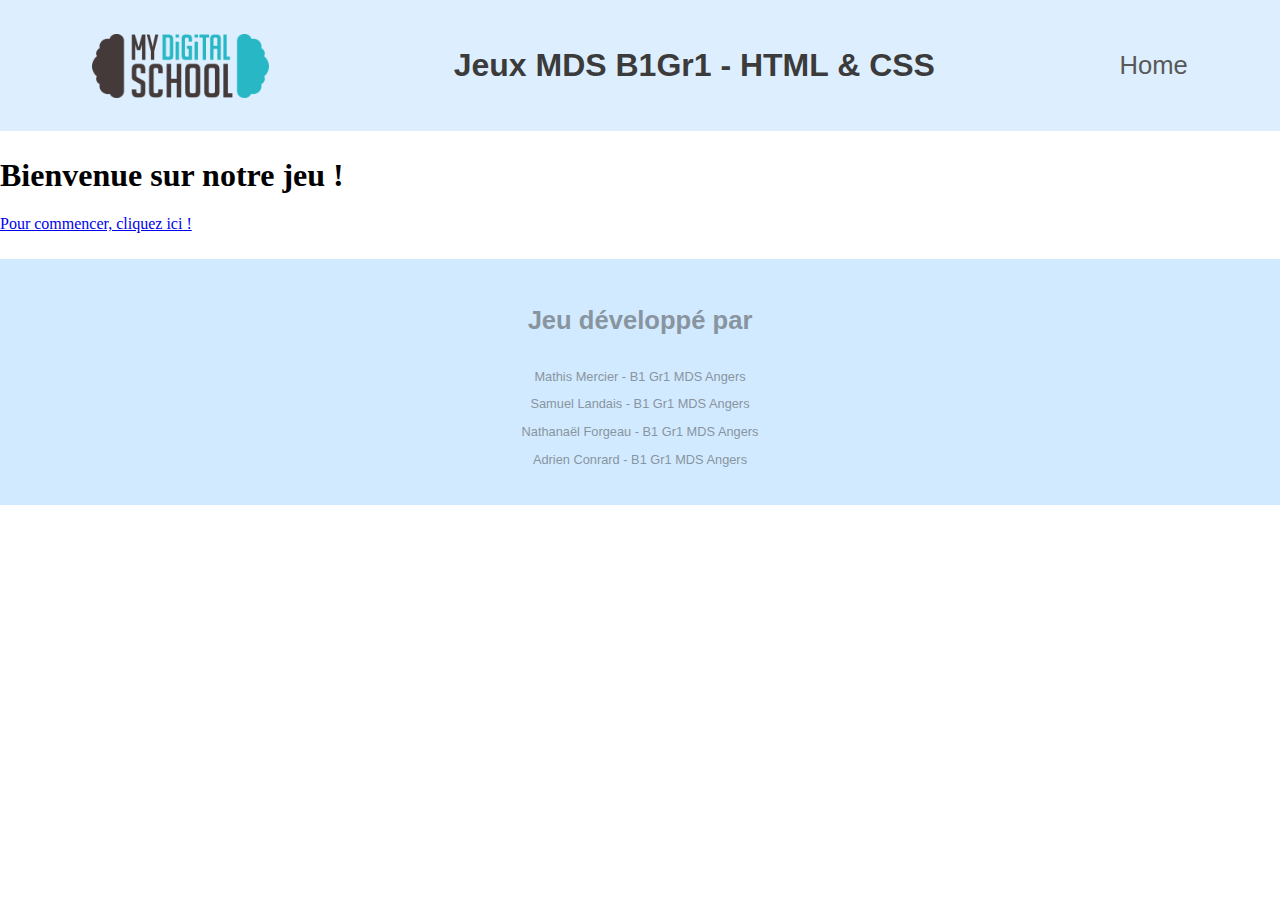
<file: index.html>
<!DOCTYPE html>
<html lang="fr">
<head>
    <meta charset="UTF-8">
    <link rel="stylesheet" href="styleHeader&Footer.css">
    <title>Jeu MDS B1Gr1</title>
</head>
<body>
    <header>
        <div id="header">
            <img class="logo" src="images/logo-mds.png">
            <h1 class="titre">Jeux MDS B1Gr1 - HTML & CSS</h1>
            <a class="menu" href="index.html">Home</a>
        </div>
    </header>

    <main>
        <h1>Bienvenue sur notre jeu !</h1>

        <a href="exercices/Exo1.html">Pour commencer, cliquez ici !</a>
    </main>

    <footer>
        <div class="footer">
            <h2 class="texte">Jeu développé par</h2>
            <p>Mathis Mercier - B1 Gr1 MDS Angers</p>
            <p>Samuel Landais - B1 Gr1 MDS Angers</p>
            <p>Nathanaël Forgeau - B1 Gr1 MDS Angers</p>
            <p>Adrien Conrard - B1 Gr1 MDS Angers</p>
        </div>
    </footer>
</body>
</html>
</file>
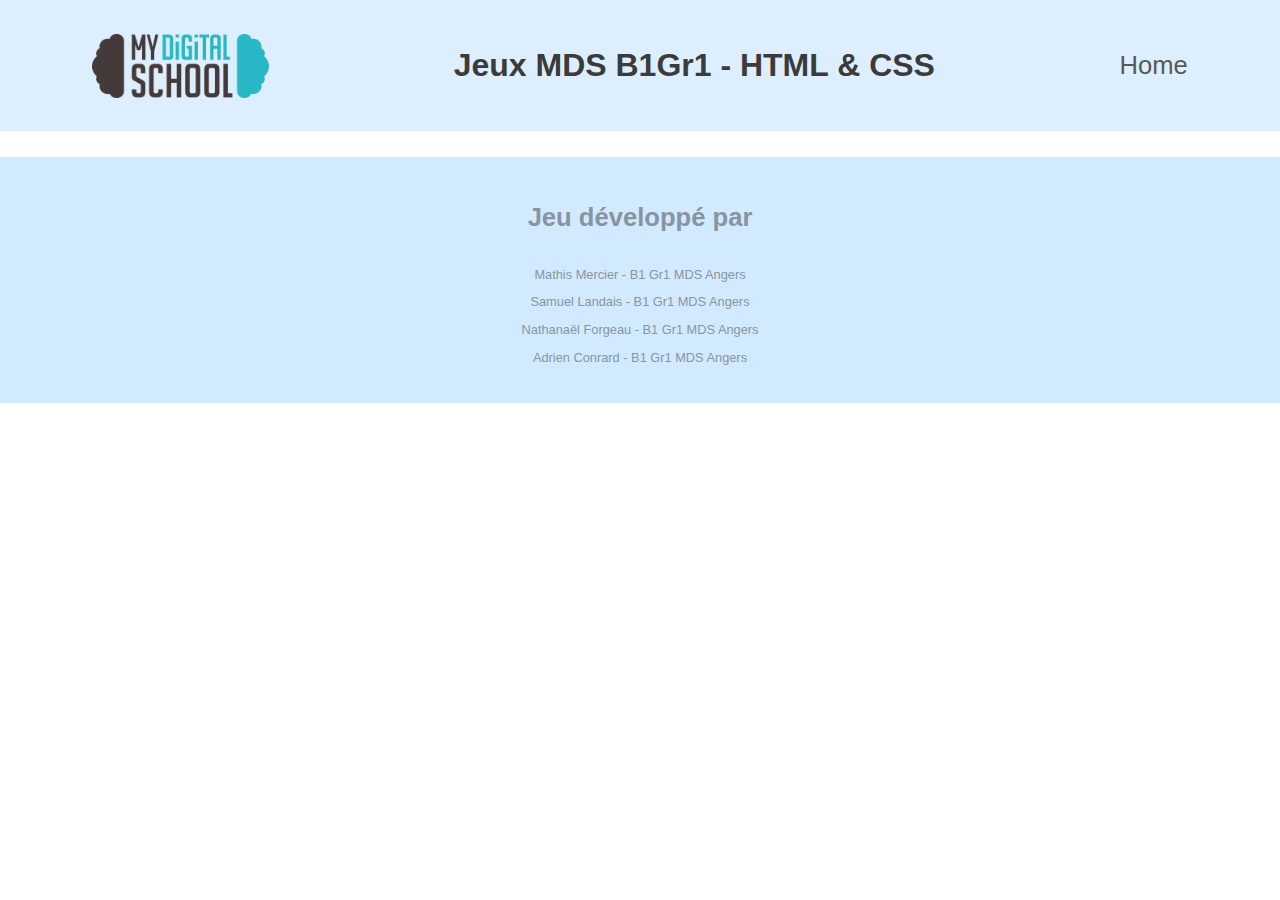
<file: Header&Footer.html>
<!DOCTYPE html>
<html lang="fr">
<head>
    <meta charset="UTF-8">
    <link rel="stylesheet" href="styleHeader&Footer.css">
    <title>Jeu MDS B1Gr1</title>
</head>
<body>
    <header>
        <div id="header">
            <img class="logo" src="images/logo-mds.png">
            <h1 class="titre">Jeux MDS B1Gr1 - HTML & CSS</h1>
            <a class="menu" href="index.html">Home</a>
        </div>
    </header>

    <main>
        
    </main>

    <footer>
        <div class="footer">
            <h2 class="texte">Jeu développé par</h2>
            <p>Mathis Mercier - B1 Gr1 MDS Angers</p>
            <p>Samuel Landais - B1 Gr1 MDS Angers</p>
            <p>Nathanaël Forgeau - B1 Gr1 MDS Angers</p>
            <p>Adrien Conrard - B1 Gr1 MDS Angers</p>
        </div>
    </footer>
</body>
</html>
</file>
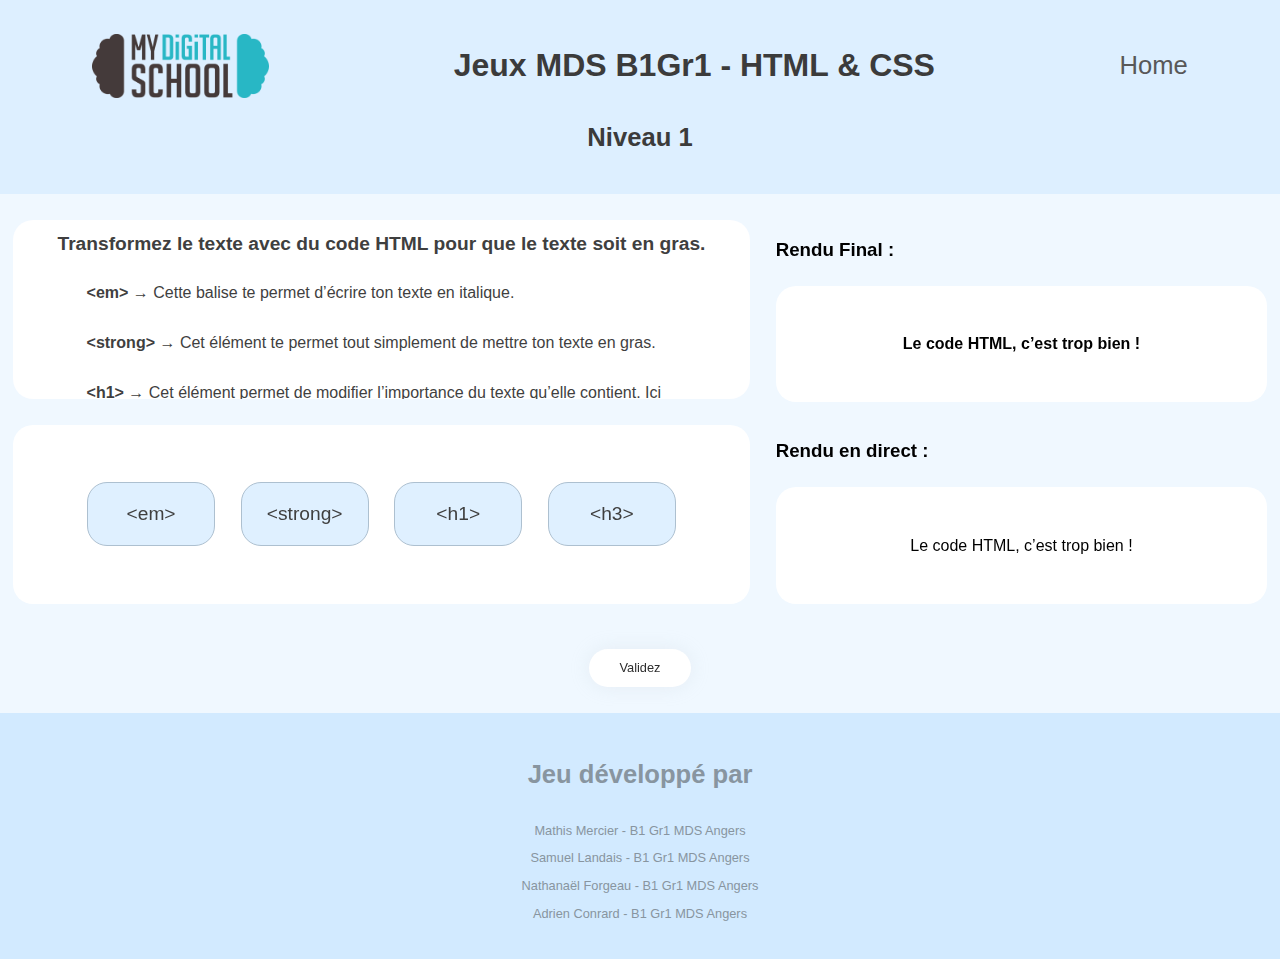
<file: exercices/Exo1.html>
<!DOCTYPE html>
<html lang="fr">
<head>
    <meta charset="UTF-8">
    <link rel="stylesheet" href="../styleHeader&Footer.css">
    <link rel="stylesheet" href="style/exo1.css">
    <script src="script/exo1.js" defer></script>
    <title>Jeu MDS B1Gr1</title>
</head>
<body>
    <header>
        <div id="header">
            <img class="logo" src="../images/logo-mds.png">
            <h1 class="titre">Jeux MDS B1Gr1 - HTML & CSS</h1>
            <a class="menu" href="../index.html">Home</a>
        </div>
        <div class="niveau">
            <h1>Niveau 1</h1>
        </div>
    </header>

    <main>
        <div class="contenu">
            <div class="game">
                <div class="explication white">
                    <h1 class="question">Transformez le texte avec du code HTML pour que le texte soit en gras.</h1>
                    <p><strong>&lt;em&gt;</strong> → Cette balise te permet d’écrire ton texte en italique.</p>
                    <p><strong>&lt;strong&gt;</strong> → Cet élément te permet tout simplement de mettre ton texte en gras.</p>
                    <p><strong>&lt;h1&gt;</strong> → Cet élément permet de modifier l’importance du texte qu’elle contient. Ici le texte va paraître en titre car on est en taille la plus élevée. Pour l’avoir en plus petit, il suffit de modifier le chiffre. La taille minimum est <strong>&lt;h6&gt;</strong>. </p>
                </div>
                <div class="interaction white">
                    <div class="button">
                        <button id="em">&lt;em&gt;</button>
                        <button id="strong">&lt;strong&gt;</button>
                        <button id="h1">&lt;h1&gt;</button>
                        <button id="h3">&lt;h3&gt;</button>
                    </div>
                </div>
            </div>
            <div class="rendu">
                <h3 class="final">Rendu Final : </h3>
                <div class="final white">
                    <p><strong>Le code HTML, c’est trop bien !</strong></p>
                </div>
                <h3 class="direct">Rendu en direct :</h3>
                <div class="direct white">
                    <p id="edit">Le code HTML, c’est trop bien !</p>
                </div>
            </div>
        </div>
        <div id="valider">
            <p id="send"></p>
            <input id="submit" type="submit" value="Validez" name="submit">
        </div>
    </main>

    <footer>
        <div class="footer">
            <h2 class="texte">Jeu développé par</h2>
            <p>Mathis Mercier - B1 Gr1 MDS Angers</p>
            <p>Samuel Landais - B1 Gr1 MDS Angers</p>
            <p>Nathanaël Forgeau - B1 Gr1 MDS Angers</p>
            <p>Adrien Conrard - B1 Gr1 MDS Angers</p>
        </div>
    </footer>
</body>
</html>
</file>
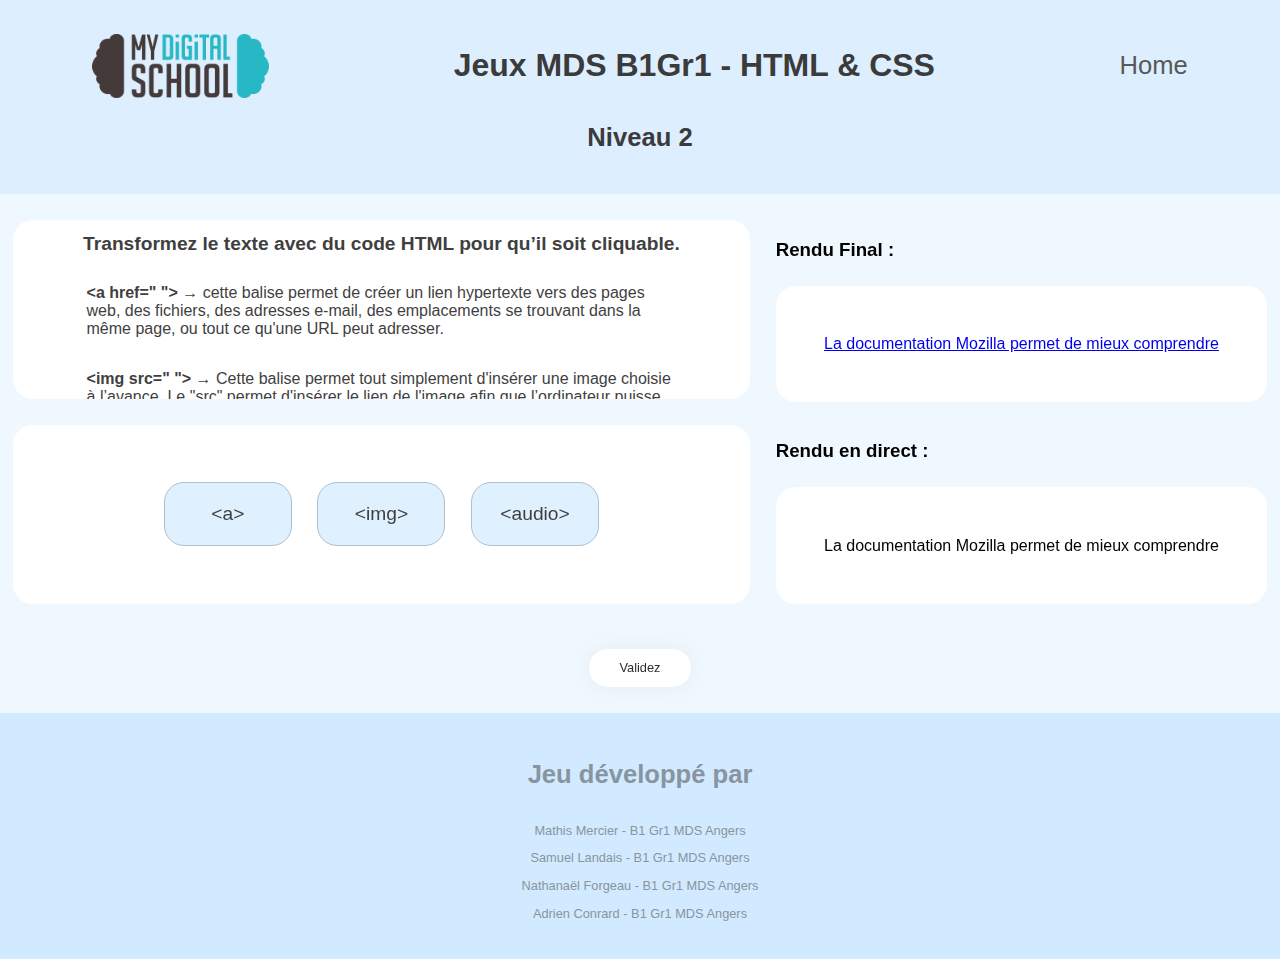
<file: exercices/Exo2.html>
<!DOCTYPE html>
<html lang="fr">
<head>
    <meta charset="UTF-8">
    <link rel="stylesheet" href="../styleHeader&Footer.css">
    <link rel="stylesheet" href="style/exo2.css">
    <script src="script/exo2.js" defer></script>
    <title>Jeu MDS B1Gr1</title>
</head>
<body>
    <header>
        <div id="header">
            <img class="logo" src="../images/logo-mds.png">
            <h1 class="titre">Jeux MDS B1Gr1 - HTML & CSS</h1>
            <a class="menu" href="../index.html">Home</a>
        </div>
        <div class="niveau">
            <h1>Niveau 2</h1>
        </div>
    </header>

    <main>
        <div class="contenu">
            <div class="game">
                <div class="explication white">
                    <h1 class="question">Transformez le texte avec du code HTML pour qu’il soit cliquable.</h1>
                    <p><strong>&lt;a href=" "&gt;</strong> → cette balise permet de créer un lien hypertexte vers des pages web, des fichiers, des adresses e-mail, des emplacements se trouvant dans la même page, ou tout ce qu'une URL peut adresser.</p>
                    <p><strong>&lt;img src=" "&gt;</strong> → Cette balise permet tout simplement d'insérer une image choisie à l’avance. Le "src" permet d'insérer le lien de l'image afin que l’ordinateur puisse trouver l’image.</p>
                    <p><strong>&lt;audio&gt;</strong> Bon celle-ci elle est plus facile ! Elle te permet de mettre un son ou une musique sur ton site. </p>
                </div>
                <div class="interaction white">
                    <div class="button">
                        <button id="a">&lt;a&gt;</button>
                        <button id="img">&lt;img&gt;</button>
                        <button id="audio">&lt;audio&gt;</button>
                    </div>
                </div>
            </div>
            <div class="rendu">
                <h3 class="final">Rendu Final : </h3>
                <div class="final white">
                    <a href="https://developer.mozilla.org/fr/docs/Web/HTML/">La documentation Mozilla permet de mieux comprendre</a>
                </div>
                <h3 class="direct">Rendu en direct :</h3>
                <div class="direct white">
                    <p id='edit' >La documentation Mozilla permet de mieux comprendre</p>
                </div>
            </div>
        </div>
        <div id="valider">
            <p id="send"></p>
            <input id="submit" type="submit" value="Validez" name="submit">
        </div>
    </main>

    <footer>
        <div class="footer">
            <h2 class="texte">Jeu développé par</h2>
            <p>Mathis Mercier - B1 Gr1 MDS Angers</p>
            <p>Samuel Landais - B1 Gr1 MDS Angers</p>
            <p>Nathanaël Forgeau - B1 Gr1 MDS Angers</p>
            <p>Adrien Conrard - B1 Gr1 MDS Angers</p>
        </div>
    </footer>
</body>
</html>
</file>
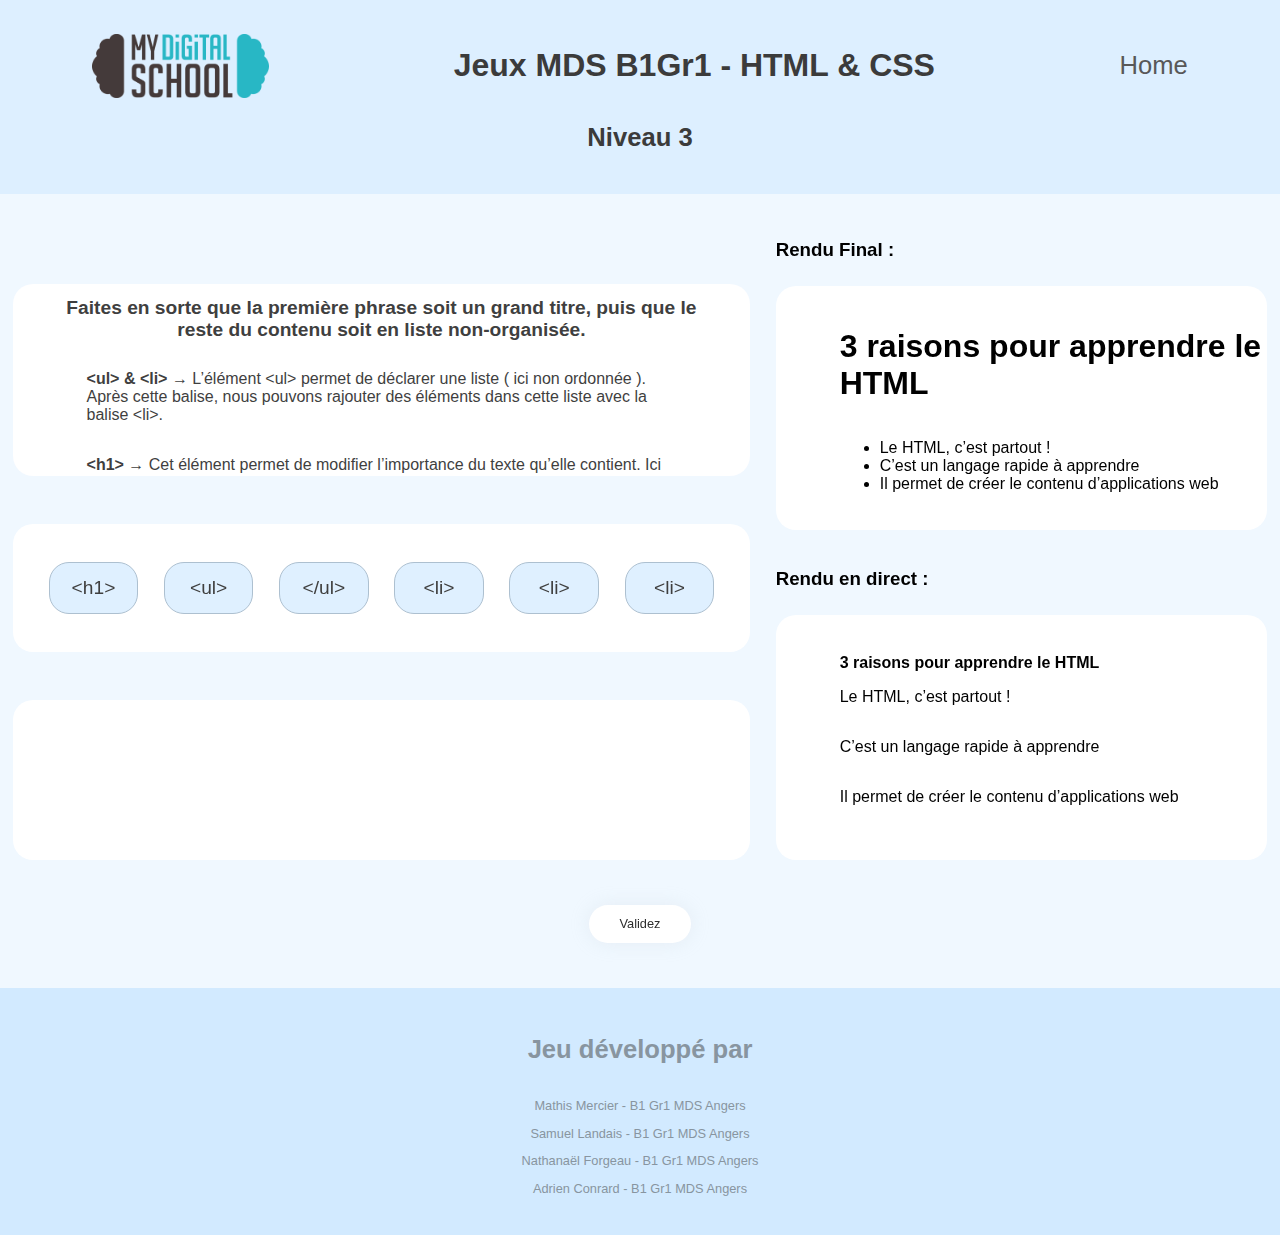
<file: exercices/Exo3.html>
<!DOCTYPE html>
<html lang="fr">
<head>
    <meta charset="UTF-8">
    <link rel="stylesheet" href="../styleHeader&Footer.css">
    <link rel="stylesheet" href="style/exo3.css">
    <script src="script/exo3.js" defer></script>
    <title>Jeu MDS B1Gr1</title>
</head>
<body>
    <header>
        <div id="header">
            <img class="logo" src="../images/logo-mds.png">
            <h1 class="titre">Jeux MDS B1Gr1 - HTML & CSS</h1>
            <a class="menu" href="../index.html">Home</a>
        </div>
        <div class="niveau">
            <h1>Niveau 3</h1>
        </div>
    </header>

    <main>
        <div class="contenu">
            <div class="game">
                <div class="explication white">
                    <h1 class="question">Faites en sorte que la première phrase soit un grand titre, puis que le reste du contenu soit en liste non-organisée.</h1>
                    <p><strong>&lt;ul&gt; & &lt;li&gt;</strong>  → L’élément &lt;ul&gt; permet de déclarer une liste ( ici non ordonnée ). Après cette balise, nous pouvons rajouter des éléments dans cette liste avec la balise &lt;li&gt;.</p>
                    <p><strong>&lt;h1&gt;</strong> → Cet élément permet de modifier l’importance du texte qu’elle contient. Ici le texte va paraître en titre car on est en taille la plus élevée. Pour l’avoir en plus petit, il suffit de modifier le chiffre. La taille minimum est <strong>&lt;h6&gt;</strong>. </p>
                </div>
                <div class="interaction white">
                    <div class="button">
                        <button id="h1">&lt;h1&gt;</button>
                        <button id="ul">&lt;ul&gt;</button>
                        <button id="/ul">&lt;/ul&gt;</button>
                        <button id="li1">&lt;li&gt;</button>
                        <button id="li2">&lt;li&gt;</button>
                        <button id="li3">&lt;li&gt;</button>

                    </div>
                </div>
                <div class="view white">
                    <span id="view1"></span>
                    <span id="view2"></span>
                    <span id="view3"></span>
                    <span id="view4"></span>
                    <span id="view5"></span>
                    <span id="view6"></span>
                </div>
            </div>
            <div class="rendu">
                <h3 class="final">Rendu Final : </h3>
                <div class="final white">
                    <h1>3 raisons pour apprendre le HTML</h1>
                    <ul>
                        <li> Le HTML, c’est partout !</li>
                        <li> C’est un langage rapide à apprendre</li>
                        <li> Il permet de créer le contenu d’applications web</li>
                    <ul>


                </div>
                <h3 class="direct">Rendu en direct :</h3>
                <div class="direct white">
                    <strong id="edit1">3 raisons pour apprendre le HTML</strong>
                    <span id="edit2"></span>
                    <p id="edit3">Le HTML, c’est partout !</p>
                    <p id="edit4">C’est un langage rapide à apprendre</p>
                    <p id="edit5">Il permet de créer le contenu d’applications web</p>
                    <span id="edit6"></span>
                </div>
            </div>
        </div>
        <div id="valider">
            <p id="send"></p>
            <input id="submit" type="submit" value="Validez" name="submit">
        </div>
    </main>

    <footer>
        <div class="footer">
            <h2 class="texte">Jeu développé par</h2>
            <p>Mathis Mercier - B1 Gr1 MDS Angers</p>
            <p>Samuel Landais - B1 Gr1 MDS Angers</p>
            <p>Nathanaël Forgeau - B1 Gr1 MDS Angers</p>
            <p>Adrien Conrard - B1 Gr1 MDS Angers</p>
        </div>
    </footer>
</body>
</html>
</file>
<file: styleHeader&Footer.css>
body{
    margin: 0;
}

/* Header */

header{
    background-color: rgb(221, 239, 255);
    text-align: center;
    padding-bottom: 2vw;
    padding-top: 2vw;
    margin-bottom: 2vw;
}

#header {
    display: flex;
    align-items: center;
    justify-content: space-around;
}

img.logo {
    width: auto;
    height: 5vw;
}

a.menu {
    font-family: Verdana, Geneva, Tahoma, sans-serif;
    text-decoration: none;
    font-size: 2vw;
    color: rgb(88, 88, 88);
    transition: transform 0.2s;
}

a.menu:hover {
    transform: scale(110%);
    text-decoration: underline;
}

h1.titre {
    font-family: Verdana, Geneva, Tahoma, sans-serif;
    text-decoration: none;
    font-size: 2.5vw;
    color: rgb(59, 59, 59);
}

.niveau {
    font-family: Verdana, Geneva, Tahoma, sans-serif;
    text-decoration: none;
    font-size: 1vw;
    color: rgb(59, 59, 59);
}


/* Footer */

footer {
    margin-top: 2vw;
    padding-top: 2vw;
    padding-bottom: 3vw;
    background-color: rgb(210, 234, 255);
    display: flex;
    justify-content: center;
    font-family: Verdana, Geneva, Tahoma, sans-serif;
    color: rgb(136, 149, 160);
}

.footer{
    display: flex;
    flex-direction: column;
    align-items: center;
    gap: 1vw;
}

footer h2.texte {
    font-size: 2vw;
}

footer p{
    font-size: 1vw;
    margin: 0;
}
</file>
<file: exercices/style/exo1.css>
body {
    background-color: aliceblue
}

.white {
    background-color: white;
    border-radius: 20px;
}

div.contenu {
    margin: 1vw;
    height: 30vw;
    gap: 2vw;
    display: flex;
    flex-direction: row;
    font-family: Verdana, Geneva, Tahoma, sans-serif;
}

div.game {
    width: 60%;
    display: flex;
    gap: 2vw;
    flex-direction: column;
}

div.rendu {
    width: 40%;
    display: flex;
    gap: 0.5vw;
    flex-direction: column;
}

div.explication {
    display: flex;
    flex-direction: column;
    align-items: center;
    height: 50%;
    overflow: auto;
    color: rgb(63, 63, 63);
}

.explication p {
    width: 80%;
}

.question {
    text-align: center;
    font-size: 1.5vw;
    width: 90%;
}

div.interaction {
    display: flex;
    align-items: center;
    justify-content: center;
    height: 50%;
}

.button {
    display: flex;
    gap: 2vw;
}

.interaction .button button {
    background-color: rgb(223, 240, 255);
    border: rgb(173, 192, 208) 1px solid;
    border-radius: 20px;
    height: 5vw;
    width: 10vw;
    font-family: Verdana, Geneva, Tahoma, sans-serif;
    font-size: 1.5vw;
    color: rgb(63, 63, 63);
    cursor: pointer;

}

div.final {
    margin-bottom: 1vw;
    display: flex;
    justify-content: center;
    align-items: center;
    height: 50%;
}

div.direct {
    display: flex;
    justify-content: center;
    align-items: center;
    height: 50%;
}

#valider {
    display: flex;
    flex-direction: column;
    align-items: center;
    justify-content: center;
}

#valider p {
    font-family: Verdana, Geneva, Tahoma, sans-serif;
    color: rgb(46, 46, 46);

}

#valider input {
    background-color: white;
    border: 0;
    box-shadow: 0px 0px 20px 0px rgb(184, 193, 200, .2);
    border-radius: 20px;
    height: 3vw;
    width: 8vw;
    font-family: Verdana, Geneva, Tahoma, sans-serif;
    font-size: 1vw;
    color: rgb(46, 46, 46);
    cursor: pointer;
}

#valider input:hover {
    background-color: rgb(211, 228, 242);

}
</file>
<file: exercices/style/exo2.css>
body {
    background-color: aliceblue
}

.white {
    background-color: white;
    border-radius: 20px;
}

div.contenu {
    margin: 1vw;
    height: 30vw;
    gap: 2vw;
    display: flex;
    flex-direction: row;
    font-family: Verdana, Geneva, Tahoma, sans-serif;
}

div.game {
    width: 60%;
    display: flex;
    gap: 2vw;
    flex-direction: column;
}

div.rendu {
    width: 40%;
    display: flex;
    gap: 0.5vw;
    flex-direction: column;
}

div.explication {
    display: flex;
    flex-direction: column;
    align-items: center;
    height: 50%;
    overflow: auto;
    color: rgb(63, 63, 63);
}

.explication p {
    width: 80%;
}

.question {
    text-align: center;
    font-size: 1.5vw;
    width: 90%;
}

div.interaction {
    display: flex;
    align-items: center;
    justify-content: center;
    height: 50%;
}

.button {
    display: flex;
    gap: 2vw;
}

.interaction .button button {
    background-color: rgb(223, 240, 255);
    border: rgb(173, 192, 208) 1px solid;
    border-radius: 20px;
    height: 5vw;
    width: 10vw;
    font-family: Verdana, Geneva, Tahoma, sans-serif;
    font-size: 1.5vw;
    color: rgb(63, 63, 63);
    cursor: pointer;

}

div.final {
    margin-bottom: 1vw;
    display: flex;
    justify-content: center;
    align-items: center;
    height: 50%;
}

div.direct {
    display: flex;
    justify-content: center;
    align-items: center;
    height: 50%;
}

#valider {
    display: flex;
    flex-direction: column;
    align-items: center;
    justify-content: center;
}

#valider p {
    font-family: Verdana, Geneva, Tahoma, sans-serif;
    color: rgb(46, 46, 46);

}

#valider input {
    background-color: white;
    border: 0;
    box-shadow: 0px 0px 20px 0px rgb(184, 193, 200, .2);
    border-radius: 20px;
    height: 3vw;
    width: 8vw;
    font-family: Verdana, Geneva, Tahoma, sans-serif;
    font-size: 1vw;
    color: rgb(46, 46, 46);
    cursor: pointer;
}

#valider input:hover {
    background-color: rgb(211, 228, 242);

}


img#edit {
    height: 3vw;
    width: auto;
}
</file>
<file: exercices/style/exo3.css>
body {
    background-color: aliceblue;
}

main {
    height: 50vw;
}

.white {
    background-color: white;
    border-radius: 20px;
}

div.contenu {
    margin: 1vw;
    height: 100%;
    gap: 2vw;
    display: flex;
    flex-direction: row;
    font-family: Verdana, Geneva, Tahoma, sans-serif;
}

div.game {
    width: 60%;
    height: 100%;
    display: flex;
    gap: 2vw;
    flex-direction: column;
    justify-content: space-between;
}

div.rendu {
    width: 40%;
    display: flex;
    gap: 0.5vw;
    flex-direction: column;
}

div.explication {
    margin-top: 5vw;
    display: flex;
    flex-direction: column;
    align-items: center;
    height: 30%;
    overflow: auto;
    color: rgb(63, 63, 63);
}

.explication p {
    width: 80%;
}

.question {
    text-align: center;
    font-size: 1.5vw;
    width: 90%;
}

div.interaction {
    display: flex;
    align-items: center;
    justify-content: center;
    height: 20%;
}

.button {
    justify-content: center;
    display: flex;
    flex-wrap: wrap;
    gap: 2vw;
}

.interaction .button button {
    background-color: rgb(223, 240, 255);
    border: rgb(173, 192, 208) 1px solid;
    border-radius: 20px;
    height: 4vw;
    width: 7vw;
    font-family: Verdana, Geneva, Tahoma, sans-serif;
    font-size: 1.5vw;
    color: rgb(63, 63, 63);
    cursor: pointer;

}

.view {
    height: 25%;
    width: 100%;
    display: flex;
    flex-direction: column;
}


div.final {
    padding-left: 5vw;
    margin-bottom: 1vw;
    flex-direction: column;
    display: flex;
    justify-content: center;
    height: 50%;
}

div.direct {
    padding-left: 5vw;
    display: flex;
    flex-direction: column;
    justify-content: center;
    height: 50%;
}

#valider {
    display: flex;
    flex-direction: column;
    align-items: center;
    justify-content: center;
}

#valider p {
    font-family: Verdana, Geneva, Tahoma, sans-serif;
    color: rgb(46, 46, 46);

}

#valider input {
    background-color: white;
    border: 0;
    box-shadow: 0px 0px 20px 0px rgb(184, 193, 200, .2);
    border-radius: 20px;
    height: 3vw;
    width: 8vw;
    font-family: Verdana, Geneva, Tahoma, sans-serif;
    font-size: 1vw;
    color: rgb(46, 46, 46);
    cursor: pointer;
}

#valider input:hover {
    background-color: rgb(211, 228, 242);

}

footer {
    margin-top: 10vw;
}
</file>
